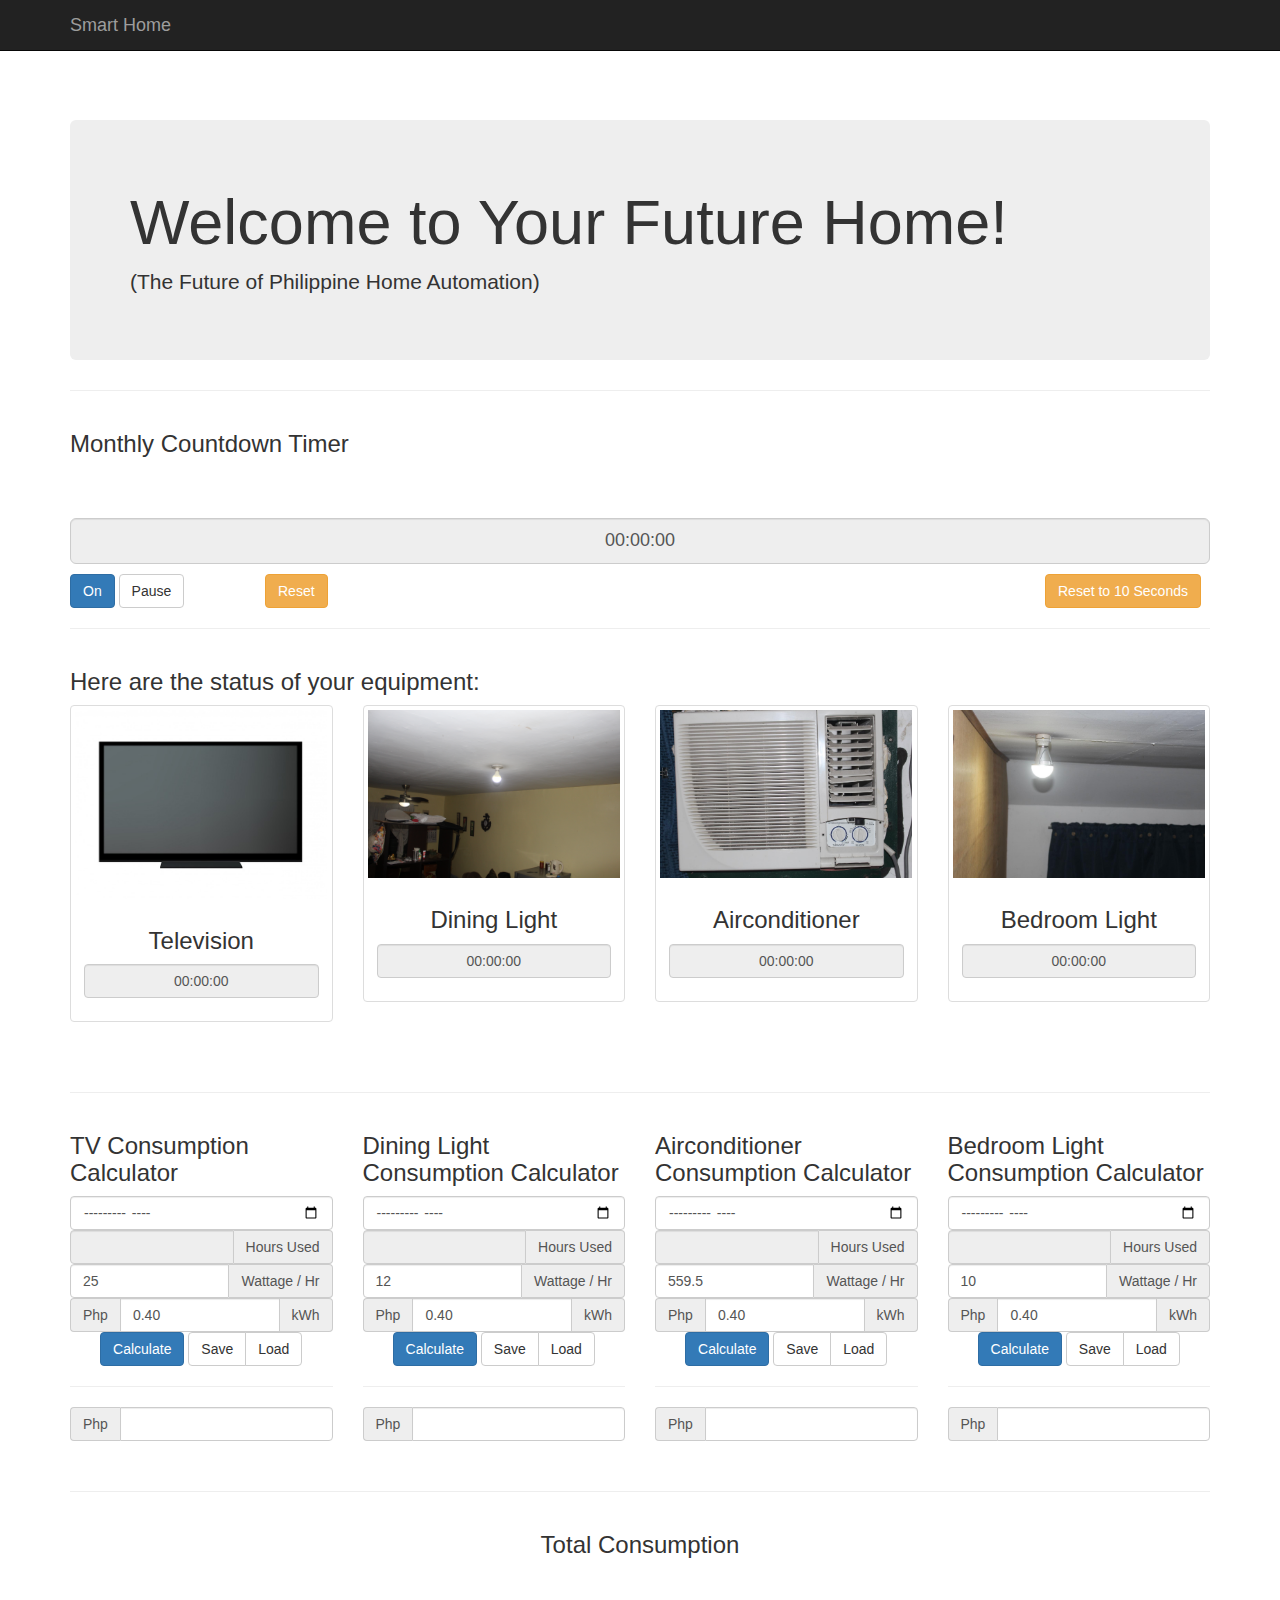
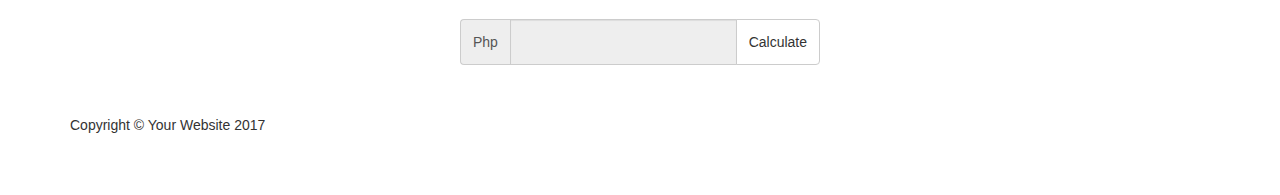
<file: web/index.html>
<?php
header("Access-Control-Allow-Origin: *");
$result=shell_exec('chmod 777 /app/web/scripts/*');
?>
<!DOCTYPE html>
<html lang="en">

<head>

    <meta charset="utf-8">
    <meta http-equiv="X-UA-Compatible" content="IE=edge">
    <meta name="viewport" content="width=device-width, initial-scale=1">
    <meta name="description" content="">
    <meta name="author" content="">

    <title>Heroic Features - Start Bootstrap Template</title>

    <!-- Bootstrap Core CSS -->
    <link href="https://maxcdn.bootstrapcdn.com/bootstrap/3.3.7/css/bootstrap.min.css" rel="stylesheet">

    <!-- Custom CSS -->
    <link href="css/heroic-features.css" rel="stylesheet">

    <!-- HTML5 Shim and Respond.js IE8 support of HTML5 elements and media queries -->
    <!-- WARNING: Respond.js doesn't work if you view the page via file:// -->
    <!--[if lt IE 9]>
        <script src="https://oss.maxcdn.com/libs/html5shiv/3.7.0/html5shiv.js"></script>
        <script src="https://oss.maxcdn.com/libs/respond.js/1.4.2/respond.min.js"></script>
    <![endif]-->

</head>

<body>

    <!-- Navigation -->
    <nav class="navbar navbar-inverse navbar-fixed-top">
      <div class="container">
        <div class="navbar-header">
          <button type="button" class="navbar-toggle collapsed" data-toggle="collapse" data-target="#navbar" aria-expanded="false" aria-controls="navbar">
            <span class="sr-only">Toggle navigation</span>
            <span class="icon-bar"></span>
            <span class="icon-bar"></span>
            <span class="icon-bar"></span>
          </button>
          <a class="navbar-brand" href="#">Smart Home</a>
        </div>
      </div>
    </nav>

    <!-- Page Content -->
    <div class="container">

        <!-- Jumbotron Header -->
        <header class="jumbotron hero-spacer">
            <h1>Welcome to Your Future Home!</h1>
            <p>(The Future of Philippine Home Automation)</p>
        </header>

        <hr/>
        <div class="row">
            <div class="col-lg-12">
                <h3>Monthly Countdown Timer</h3>
            </div>
        </div>

        <div class="row hero-spacer appliance" id="countdown">
            <div class="col-lg-12">
                <p><input type="text" class="form-control timer input-lg" style="text-align: center" value="00:00:00" readonly/></p>
            </div>
            <div class="col-lg-2">
                <div>
                    <button type="button" class="btn btn-primary toggle-on">On</button>
                    <button type="button" class="btn btn-default toggle-off">Pause</button>
                </div>
            </div>
            <div class="col-lg-1">
                <button type="button" class="btn btn-warning toggle-reset">Reset</button>
            </div>
            <div class="col-lg-1 col-lg-offset-7">
                <button type="button" class="btn btn-warning toggle-reset-10" >Reset to 10 Seconds</button>
            </div>
        </div>

        <hr/>

        <div class="row">
            <div class="col-lg-12">
                <h3>Here are the status of your equipment:</h3>
            </div>
        </div>
        <!-- /.row -->

        <!-- Page Features -->
        <div class="row text-center">

            <div class="col-md-3 col-sm-6 hero-feature appliance" id="tv">
                <div class="thumbnail">
                    <img src="images/tv.jpg" alt="">
                    <div class="caption">
                        <h3>Television</h3>
                        <p><input type="text" class="form-control timer" value="00:00:00" readonly/></p>
                        <h4><span class="label label-default status"></span></h4>
                    </div>
                </div>
            </div>

            <div class="col-md-3 col-sm-6 hero-feature appliance" id="dininglight">
                <div class="thumbnail">
                    <img src="images/dining_light.jpg" alt="">
                    <div class="caption">
                        <h3>Dining Light</h3>
                        <p><input type="text" class="form-control timer" value="00:00:00" readonly/></p>
                        <h4><span class="label label-default status"></span></h4>
                    </div>
                </div>
            </div>

            <div class="col-md-3 col-sm-6 hero-feature appliance" id="aircon">
                <div class="thumbnail">
                    <img src="images/air-conditioner.jpg" alt="">
                    <div class="caption">
                        <h3>Airconditioner</h3>
                        <p><input type="text" class="form-control timer" value="00:00:00" readonly/></p>
                        <h4><span class="label label-default status"></span></h4>
                    </div>
                </div>
            </div>

            <div class="col-md-3 col-sm-6 hero-feature appliance" id="bedroomlight">
                <div class="thumbnail">
                    <img src="images/bedroom-light.jpg" alt="">
                    <div class="caption">
                        <h3>Bedroom Light</h3>
                        <p><input type="text" class="form-control timer" value="00:00:00" readonly/></p>
                        <h4><span class="label label-default status"></span></h4>
                    </div>
                </div>
            </div>

        </div>
        <!-- /.row -->

        <hr/>

        <div class="row">
            <div class="col-lg-3">
                <h3>TV Consumption Calculator</h3>
            </div>
            <div class="col-lg-3">
                <h3>Dining Light Consumption Calculator</h3>
            </div>
            <div class="col-lg-3">
                <h3>Airconditioner Consumption Calculator</h3>
            </div>
            <div class="col-lg-3">
                <h3>Bedroom Light Consumption Calculator</h3>
            </div>
        </div>
        <div class="row text-center">
            <div class="col-md-3 col-sm-6 hero-feature calculator" data-id="tv">
                <input type="month" class="form-control month-selector" />
                <div class="input-group">
                  <input type="number" class="form-control hours-used" readonly /> 
                  <span class="input-group-addon" >Hours Used</span>
                </div>
                <div class="input-group">
                  <input type="number" class="form-control wattage" value="25"/> 
                  <span class="input-group-addon" >Wattage / Hr</span>
                </div>
                <div class="input-group">
                  <span class="input-group-addon" >Php</span>
                  <input type="number" class="form-control kwh" value="0.40"/> 
                  <span class="input-group-addon" >kWh</span>
                </div>
                <button class="btn btn-primary calculate">Calculate</button>
                <div class="btn-group">
                  <button class="btn btn-default save">Save</button>
                  <button class="btn btn-default load">Load</button>
                </div>
                <div class="alert alert-success alert-dismissible notification" role="alert" style="display: none;">
                  <button type="button" class="close" data-dismiss="alert" aria-label="Close"><span aria-hidden="true">&times;</span></button>
                   Saved.
                </div>
                <hr/>
                <div class="input-group">
                  <span class="input-group-addon" >Php</span>
                  <input type="text" class="form-control consumption-cost" lang="en-150"/>
                </div>
            </div>

            <div class="col-md-3 col-sm-6 hero-feature calculator" data-id="dininglight">
                <input type="month" class="form-control month-selector" />
                <div class="input-group">
                  <input type="number" class="form-control hours-used" readonly /> 
                  <span class="input-group-addon" >Hours Used</span>
                </div>
                <div class="input-group">
                  <input type="number" class="form-control wattage" value="12"/> 
                  <span class="input-group-addon" >Wattage / Hr</span>
                </div>
                <div class="input-group">
                  <span class="input-group-addon" >Php</span>
                  <input type="number" class="form-control kwh" value="0.40"/> 
                  <span class="input-group-addon" >kWh</span>
                </div>
                <button class="btn btn-primary calculate">Calculate</button>
                <div class="btn-group">
                  <button class="btn btn-default save">Save</button>
                  <button class="btn btn-default load">Load</button>
                </div>
                <div class="alert alert-success alert-dismissible notification" role="alert" style="display: none;">
                  <button type="button" class="close" data-dismiss="alert" aria-label="Close"><span aria-hidden="true">&times;</span></button>
                   Saved.
                </div>

                <hr/>
                <div class="input-group">
                  <span class="input-group-addon" >Php</span>
                  <input type="text" class="form-control consumption-cost" />
                </div>
            </div>

            <div class="col-md-3 col-sm-6 hero-feature calculator" data-id="aircon">
                <input type="month" class="form-control month-selector" />
                <div class="input-group">
                  <input type="number" class="form-control hours-used" readonly /> 
                  <span class="input-group-addon" >Hours Used</span>
                </div>
                <div class="input-group">
                  <input type="number" class="form-control wattage" value="559.5"/> 
                  <span class="input-group-addon" >Wattage / Hr</span>
                </div>
                <div class="input-group">
                  <span class="input-group-addon" >Php</span>
                  <input type="number" class="form-control kwh" value="0.40"/> 
                  <span class="input-group-addon" >kWh</span>
                </div>
                <button class="btn btn-primary calculate">Calculate</button>
                <div class="btn-group">
                  <button class="btn btn-default save">Save</button>
                  <button class="btn btn-default load">Load</button>
                </div>
                <div class="alert alert-success alert-dismissible notification" role="alert" style="display: none;">
                  <button type="button" class="close" data-dismiss="alert" aria-label="Close"><span aria-hidden="true">&times;</span></button>
                   Saved.
                </div>
                <hr/>
                <div class="input-group">
                  <span class="input-group-addon" >Php</span>
                  <input type="text" class="form-control consumption-cost" />
                </div>
            </div>

            <div class="col-md-3 col-sm-6 hero-feature calculator" data-id="bedroomlight">
                <input type="month" class="form-control month-selector" />
                <div class="input-group">
                  <input type="number" class="form-control hours-used" readonly /> 
                  <span class="input-group-addon" >Hours Used</span>
                </div>
                <div class="input-group">
                  <input type="number" class="form-control wattage" value="10"/> 
                  <span class="input-group-addon" >Wattage / Hr</span>
                </div>
                <div class="input-group">
                  <span class="input-group-addon" >Php</span>
                  <input type="number" class="form-control kwh" value="0.40"/> 
                  <span class="input-group-addon" >kWh</span>
                </div>
                <button class="btn btn-primary calculate">Calculate</button>
                <div class="btn-group">
                  <button class="btn btn-default save">Save</button>
                  <button class="btn btn-default load">Load</button>
                </div>
                <div class="alert alert-success alert-dismissible notification" role="alert" style="display: none;">
                  <button type="button" class="close" data-dismiss="alert" aria-label="Close"><span aria-hidden="true">&times;</span></button>
                   Saved.
                </div>
                <hr/>
                <div class="input-group">
                  <span class="input-group-addon" >Php</span>
                  <input type="text" class="form-control consumption-cost" />
                </div>
            </div>

        </div>

       <hr/>
        <div class="row">
            <div class="col-lg-4 col-lg-offset-4">
                <h3 style="text-align: center">Total Consumption</h3>
            </div>
        </div>

        <div class="row hero-spacer">
            <div class="col-lg-4 col-lg-offset-4">
                <div class="input-group">
                  <span class="input-group-addon" >Php</span>
                  <input type="number" class="form-control input-lg" id="total-consumption" style="text-align: center" readonly/>
                  <span class="input-group-btn">
                    <button class="btn btn-default input-lg calculate-total" type="button">Calculate</button>
                  </span>
                </div>
            </div>
        </div>

        <!-- Footer -->
        <footer>
            <div class="row">
                <div class="col-lg-12">
                    <p>Copyright &copy; Your Website 2017</p>
                </div>
            </div>
        </footer>

    </div>
    <!-- /.container -->

    <!-- jQuery -->
    <script src="https://code.jquery.com/jquery-3.2.1.min.js" integrity="sha256-hwg4gsxgFZhOsEEamdOYGBf13FyQuiTwlAQgxVSNgt4=" crossorigin="anonymous"></script>

    <!-- Bootstrap Core JavaScript -->
    <script src="https://maxcdn.bootstrapcdn.com/bootstrap/3.3.7/js/bootstrap.min.js"></script>
    <script>
        $(document).ready(function() {
            $('.appliance').each(function() {
                
                const $appliance = $(this);
                const applianceId = $appliance.attr('id');

                // Update the timer every 1 second
                var interval = setInterval(function() {
                    var $timer = $appliance.find('.timer');
                    var $statusHtml = $appliance.find('.status');
                    $.getJSON('/get_elapsed_time.php', { device : applianceId}, function(data) {
                        $timer.val(defaultFormatMilliseconds(data.elapsed, applianceId));
                        
                        const status = data.status;
                        $statusHtml.html(status.toUpperCase());
                        if (status == "on") {
                            $statusHtml.addClass('label-primary');
                            $statusHtml.removeClass('label-default');
                        }  else {
                            $statusHtml.addClass('label-default');
                            $statusHtml.removeClass('label-primary');
                        }
                    })
                }, 1000);

                var $on = $appliance.find('.toggle-on');
                var $off = $appliance.find('.toggle-off');
                var $reset = $appliance.find('.toggle-reset');
                const $reset10 = $appliance.find('.toggle-reset-10');
                
                if ($on) {
                    $on.on("click", {appliance : $appliance}, startTimer);
                    $off.on("click", {appliance : $appliance}, stopTimer);
                    $reset.on("click", { appliance : $appliance }, resetTimer);
                    $reset10.on("click", { appliance : $appliance, timeleft : 10 }, resetTimer);
                    
                    $.getJSON('/status.php', { device : applianceId}, function(data) {
                        // disable buttons
                        const isOn = (data.status === "on");
                        $appliance.find('.toggle-on').prop('disabled', isOn);
                        $appliance.find('.toggle-off').prop('disabled', !isOn);
                    });

                }

            });
            
            $('.calculator').each(function() {
                const $calculator = $(this);
                const deviceId = $calculator.data("id");

                var $monthSelector = $calculator.find('.month-selector');
                $monthSelector.on('change', { calculator : $calculator }, getConsumption);

                var $calculate = $calculator.find('.calculate');
                $calculate.on("click", { calculator : $calculator }, calculate);

                const $hoursUsed = $calculator.find('.hours-used');
                const $wattage = $calculator.find('.wattage');
                const $kwh = $calculator.find('.kwh');
                
                var $save = $calculator.find('.save');
                $save.on("click", { calculator : $calculator }, function() {
                    localStorage.setItem(deviceId + "ym", $monthSelector.val());
                    localStorage.setItem(deviceId + "wattage", $wattage.val());
                    localStorage.setItem(deviceId + "kwh", $kwh.val());
                    $calculator.find(".notification").fadeIn("slow").delay(500).fadeOut("slow");
                });

                var $load = $calculator.find('.load');
                $load.on("click", { calculator : $calculator }, function() {
                    $monthSelector.val(localStorage.getItem(deviceId + "ym"));
                    $monthSelector.trigger('change');
                    $wattage.val(localStorage.getItem(deviceId + "wattage"));
                    $kwh.val(localStorage.getItem(deviceId + "kwh"));
                });
                
            });

            $('.calculate-total').on('click', function() {
               var total = 0;
               $(".consumption-cost").each(function() {
                  total += parseFloat($(this).val()); 
               });
               
               $("#total-consumption").val(total.toFixed(2));
            });
        });

        function getConsumption(event) {
            const $calculator = $(event.data.calculator);
            const deviceId = $calculator.data("id");
            console.log(deviceId);
            console.log($(this).val());
            $.getJSON('/get_consumption.php', 
                { device : deviceId, ym : $(this).val() }, 
                function(data) {
                    $calculator.find(".hours-used")
                        .val(parseFloat(parseInt(data.consumption) / 3600).toFixed(2));
                }).fail(function() {
                    $calculator.find(".hours-used").val(0);
                });
        }

        function calculate(event) {
            const $calculator = $(event.data.calculator);
            const $hourUsed = $calculator.find(".hours-used");
            const $wattage = $calculator.find(".wattage");
            const $kwh = $calculator.find(".kwh");
            
            const consumption = parseFloat($hourUsed.val()) * parseFloat($wattage.val()) * parseFloat($kwh.val());
            $calculator.find(".consumption-cost").val(consumption.toFixed(2));
        }

        function startTimer(event) {
            const $appliance = $(event.data.appliance);
            const applianceId = $appliance.attr('id');
            $.getJSON('/countdown.php', { device : applianceId, status : "on"});
            
            // disable buttons
            $appliance.find('.toggle-on').prop('disabled', true);
            $appliance.find('.toggle-off').prop('disabled', false);
        }

        function stopTimer(event) {
            const $appliance = $(event.data.appliance);
            const applianceId = $appliance.attr('id');
            $.getJSON('/countdown.php', { device : applianceId, status : "off"});

            // disable buttons
            $appliance.find('.toggle-on').prop('disabled', false);
            $appliance.find('.toggle-off').prop('disabled', true);
        }

        function resetTimer(event) {
            const $appliance = $(event.data.appliance);
            const applianceId = $appliance.attr('id');
            $.getJSON('/countdown.php', 
                { device : applianceId, status : "reset", timeleft : event.data.timeleft}
            );
            
            // disable buttons
            $appliance.find('.toggle-on').prop('disabled', false);
            $appliance.find('.toggle-off').prop('disabled', true);
        }


	    function pad2(number) {
	         return (number < 10 ? '0' : '') + number;
	    }

	    function defaultFormatMilliseconds(millis, applianceId) {
	        var x, seconds, minutes, hours, days;
	        x = millis;
	        seconds = Math.floor(x % 60);
	        x /= 60;
	        minutes = Math.floor(x % 60);
	        x /= 60;
	        hours = Math.floor(x % 24);
	        x /= 24;
	        days = Math.floor(x);
	        return [pad2(days), pad2(hours), pad2(minutes), pad2(seconds)].join(':');
	    }

    </script>
</body>

</html>
</file>
<file: web/css/heroic-features.css>
/*
 * Start Bootstrap - Heroic Features (http://startbootstrap.com/)
 * Copyright 2013-2016 Start Bootstrap
 * Licensed under MIT (https://github.com/BlackrockDigital/startbootstrap/blob/gh-pages/LICENSE)
 */

body {
    padding-top: 70px; /* Required padding for .navbar-fixed-top. Remove if using .navbar-static-top. Change if height of navigation changes. */
}

.timer {
    text-align: center;
}

.hero-spacer {
    margin-top: 50px;
}

.hero-feature {
    margin-bottom: 30px;
}

footer {
    margin: 50px 0;
}
</file>
